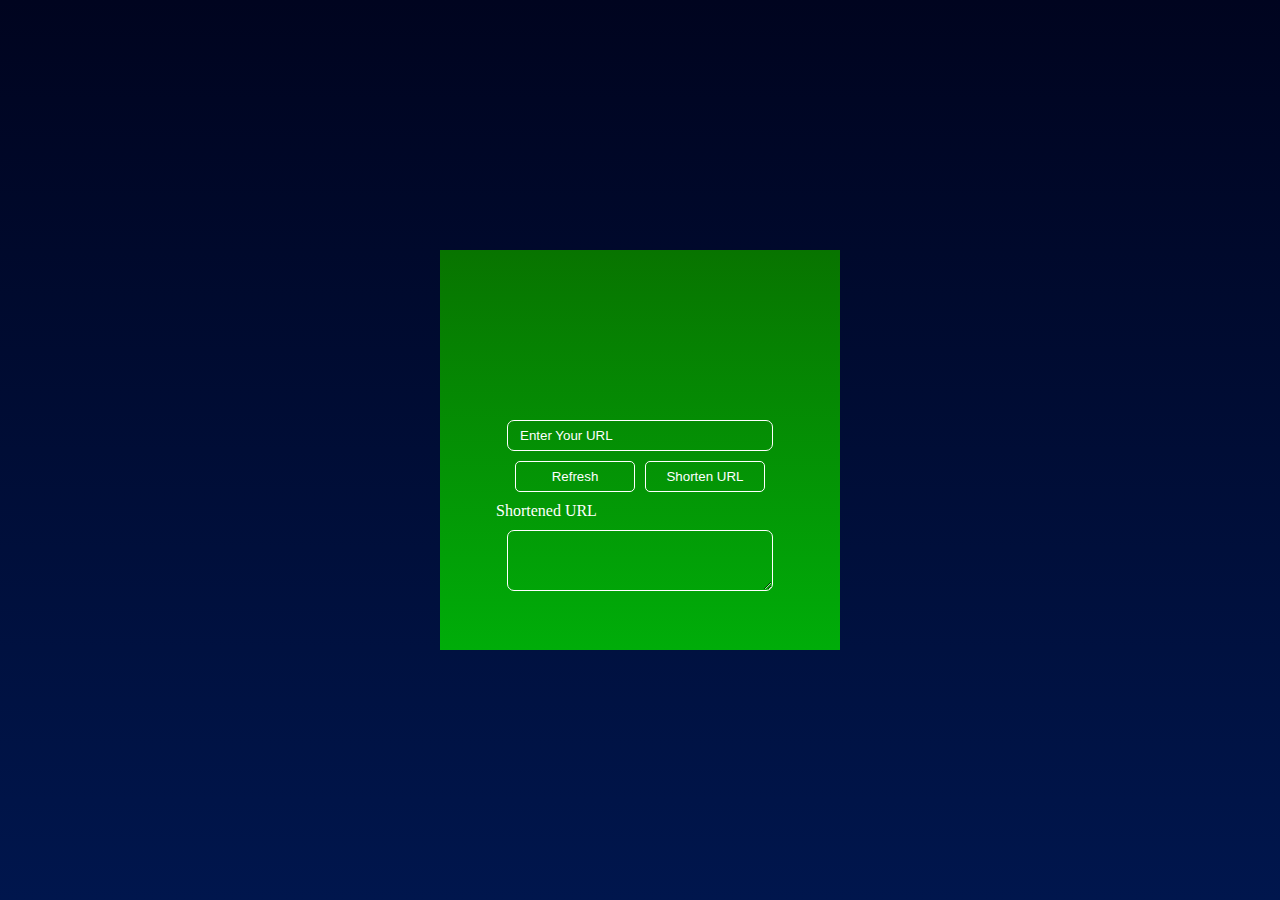
<file: index.html>
<!DOCTYPE html>
<html lang="en">

<head>
    <meta charset="UTF-8">
    <meta name="viewport" content="width=device-width, initial-scale=1.0">
    <title>URL Shortener</title>
    <link rel="stylesheet" href="style.css">
</head> 

<body>
    <div class="container">

        <script src="https://cdn.lordicon.com/lordicon.js"></script>
        <lord-icon src="https://cdn.lordicon.com/ijhuniiu.json" trigger="hover"
            colors="primary:#16c72e,secondary:#a5e830" style="width:100px;height:100px">
        </lord-icon>

        <input type="text" id="url" placeholder="Enter Your URL">
        <div class="buttons">
            <button class="reload">Refresh</button>
            <button class="short-btn">Shorten URL</button>
        </div>
        <label for="short-url">Shortened URL</label>
        <textarea id="short-url" rows="3"></textarea>

    </div>
    <script src="script.js"></script>
</body>

</html>
</file>
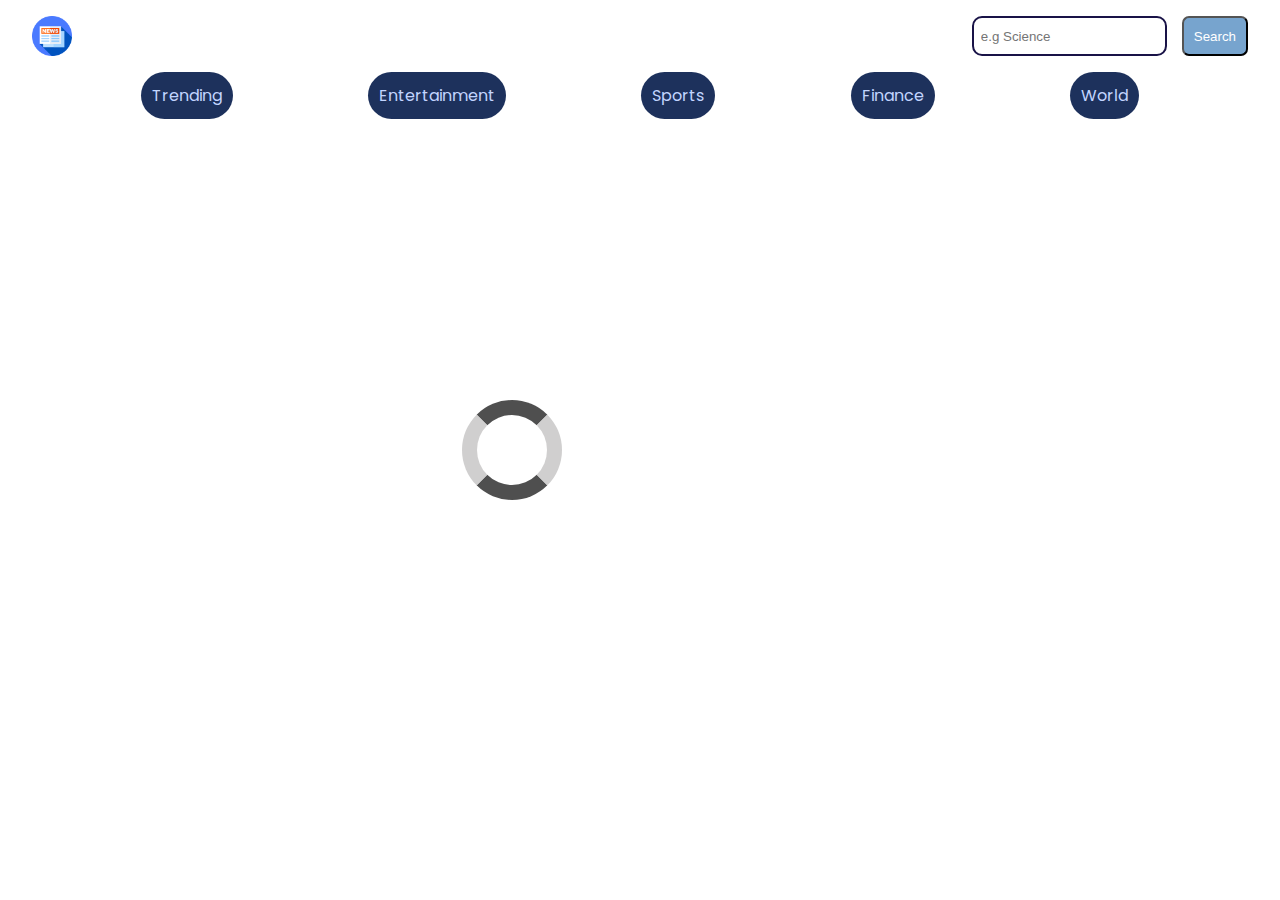
<file: extension.html>
<!DOCTYPE html>
<html lang="en">

<head>
    <meta charset="UTF-8">
    <meta name="viewport" content="width=device-width, initial-scale=1.0">
    <title>Short News</title>
    <link rel="stylesheet" href="extension.css">
</head>

<body>
    <div class="container">
        <nav>
            <div class="navbar flex">
                <img src="assets/news.png" width="40px" height="40px" alt="logo">

                <div class="search-bar flex">
                    <input type="text" class="search-text" id="search-text" placeholder="e.g Science">
                    <button id="search-button" class="search-button">Search</button>
                </div>
            </div>

            <div class="nav-links">
                <ul class="flex">
                    <li id="trending" class="nav-item">Trending</li>
                    <li id="entertainment" class="nav-item">Entertainment</li>
                    <li id="sports" class="nav-item">Sports</li>
                    <li id="finance" class="nav-item">Finance</li>
                    <li id="world news" class="nav-item">World</li>
                </ul>
            </div>
        </nav>

<div id="loader-container">

    <div id="loader">
    </div>
</div>
        
        <main class="card-template flex" id="cards-container">

        </main>

        <template id="news-template">
            <div class="card">
                <div class="card-header">
                    <img src="https://placehold.co/350x200" alt="news-img" id="news-image">
                </div>
                <div class="card-content">
                    <h3 id="news-title">Title of the news</h3>
                    <h5 id="news-source">BBC 13/02/2025</h5>
                    <p id="news-desc">
                        Lorem ipsum dolor sit amet consectetur adipisicing elit. Necessitatibus deleniti ipsum dolore
                    </p>
                </div>
            </div>
        </template>

    </div>
    <script src="extension.js"></script>
</body>

</html>
</file>
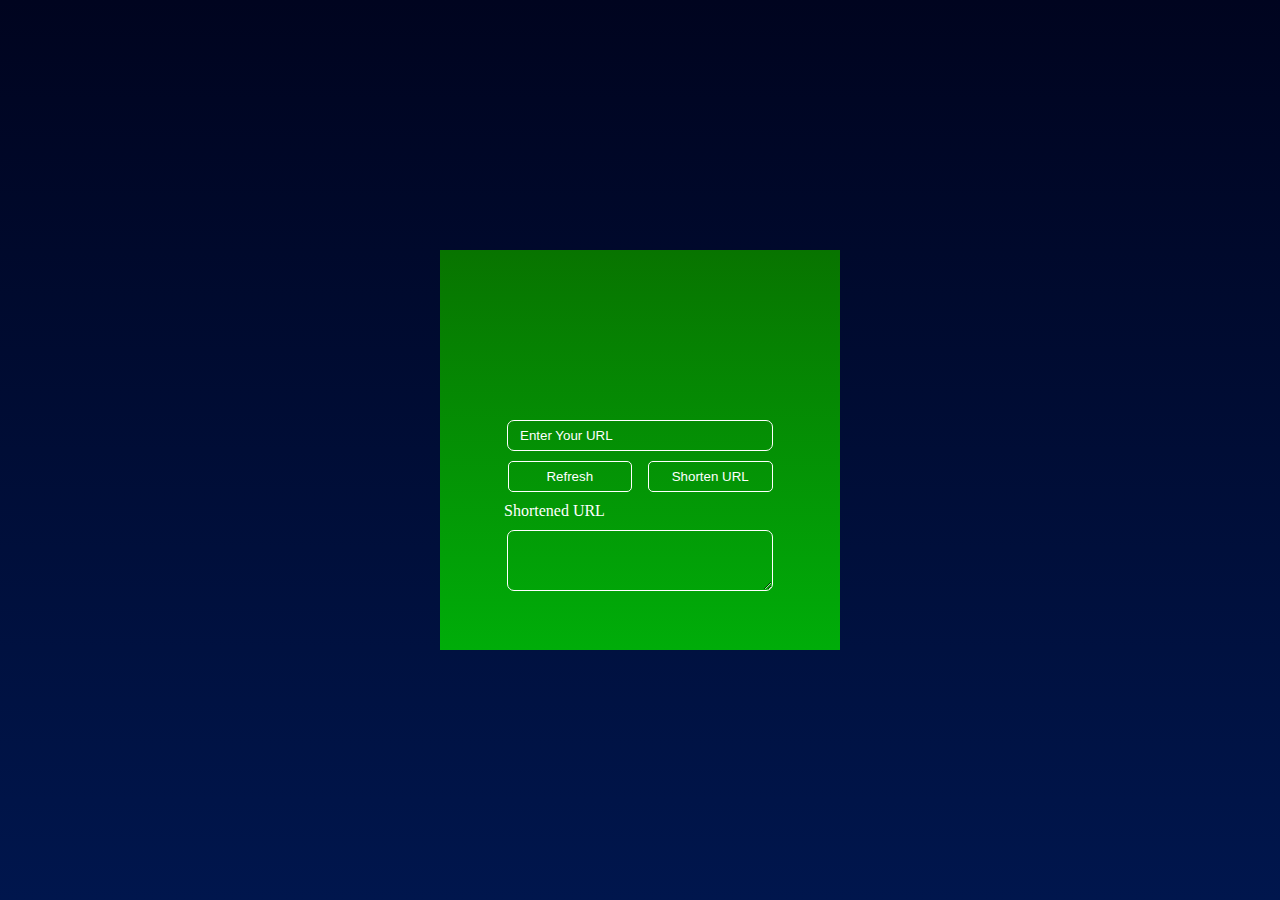
<file: url_shortener.html>
<!DOCTYPE html>
<html lang="en">

<head>
    <meta charset="UTF-8">
    <meta name="viewport" content="width=device-width, initial-scale=1.0">
    <title>URL Shortener</title>
    <link rel="stylesheet" href="url_shortener.css">
</head>

<body>
    <div class="container">

        <script src="https://cdn.lordicon.com/lordicon.js"></script>
        <lord-icon src="https://cdn.lordicon.com/ijhuniiu.json" trigger="hover"
            colors="primary:#16c72e,secondary:#a5e830" style="width:100px;height:100px">
        </lord-icon>

        <input type="text" id="url" placeholder="Enter Your URL">
        <div class="buttons">
            <button class="reload">Refresh</button>
            <button class="short-btn">Shorten URL</button>
        </div>
        <label for="short-url">Shortened URL</label>
        <textarea id="short-url" rows="3"></textarea>

    </div>
    <script src="url_shortener.js"></script>
</body>

</html>
</file>
<file: style.css>
* {
    margin: 0;
    padding: 0;
}

body {
    display: flex;
    background: linear-gradient(180deg, #00041f, #00164d);
    align-items: center;
    justify-content: center;
    min-height: 100vh;
}

.container {
    display: flex;
    align-items: center;
    flex-direction: column;
    justify-content: center;
    gap: 10px;
    color: white;
    width: 400px;
    height: 400px;
    background: linear-gradient(180deg,#087400,#00ad09);
    
}

.buttons {
    display: flex;
    gap: 10px;
   width: 250px;
}

button {
    background: transparent;
    border: 1px solid white;
    border-radius: 5px;
    color: white;
    padding: 7px;
    flex: 1;
}
button:hover{
    background-color: white;
    color: black;
}

label{
    width: 100%;
    margin-left: 7rem;
}

input,textarea{
    width: 250px;
}

input {
    padding: 7px;
    border-radius: 7px;
    background: transparent;
    border: 1px solid white;
}


input::placeholder {
    color: white;
    padding: 5px;
}

textarea{
    padding: 7px;
    background: transparent;
    border: 1px solid white;
    border-radius: 7px;
}
input:focus, textarea:focus {
    outline: none; /* Removes the browser's default focus outline */
    border: 1px solid white; /* Keeps the border color the same */
}
</file>
<file: extension.css>
@import url('https://fonts.googleapis.com/css2?family=Poppins:ital,wght@0,100;0,200;0,300;0,400;0,500;0,600;0,700;0,800;0,900;1,100;1,200;1,300;1,400;1,500;1,600;1,700;1,800;1,900&display=swap');

* {
    margin: 0;
    padding: 0;
    box-sizing: border-box;
}

:root {
    --accent-color: #77a4ce;
    --accent-color-dark: #00254a;
    --nav-text-color: #c2d5ff;
}

body {
    font-family: "poppins", sans-serif;
    height: 100%;
}

.flex {
    display: flex;
}

nav {
    margin: 1rem;
}

.navbar {
    justify-content: space-between;
    gap: 10px;
    margin: 1rem 1rem;
}

.search-bar {
    gap: 15px;
}

.search-text {
    padding: 7px;
    border-radius: 10px;
    border: 2px solid rgb(25, 19, 71);
}

.search-button {
    padding: 10px;
    border-radius: 7px;
    background-color: var(--accent-color);
    color: white;
    cursor: pointer;
}

.search-button:hover {
    background-color: var(--accent-color-dark);
}

ul {
    list-style: none;
    justify-content: space-evenly;
    gap: 10px;
}

.nav-links li {
    background-color: #1d315c;
    padding: 11px;
    border-radius: 25px;
    cursor: pointer;
}

.nav-links {
    margin: 10px 0;
    color: var(--nav-text-color);
}

.nav-item.active {
    background-color: aqua;
    color: black;
}

.card-template {
    margin: 2rem 3rem;
    flex-wrap: wrap;
    gap: 2rem;
    border-radius: 10px;
    margin-block: 2.5rem;
}

.card {
    cursor: pointer;
    width: 350px;
    height: auto;
    padding: 15px;
    /* overflow: hidden; */
}


.card-header img {
    width: 100%;
    height: 200px;
    object-fit: cover;
    padding-bottom: 5px;
}

.card-content h3,
h5,
p {
    padding-top: 10px;
}

#loader-container {
    display: flex;
    width: 100%;
    height: 150px;
    justify-content: center;
    align-items: center;
}

#loader {
    border: 15px solid rgb(208, 207, 207);
    border: 15px solid rgb(208, 207, 207);
    border-top: 15px solid rgb(79, 79, 79);
    border-bottom: 15px solid rgb(79, 79, 79);
    border-radius: 50%;
    width: 100px;
    height: 100px;
    animation: spin 2s linear infinite;
    position: absolute;
    left: 40%;
    top: 50%;
    transform: translate(-50%, -50%);
}

@keyframes spin {
    0% {
        transform: rotate(0deg);
    }

    100% {
        transform: rotate(360deg);
    }
}
</file>
<file: url_shortener.css>
* {
    margin: 0;
    padding: 0;
}

body {
    display: flex;
    background: linear-gradient(180deg, #00041f, #00164d);
    align-items: center;
    justify-content: center;
    min-height: 100vh;
}

.container {
    display: flex;
    align-items: center;
    flex-direction: column;
    justify-content: center;
    gap: 10px;
    color: white;
    width: 400px;
    height: 400px;
    background: linear-gradient(180deg, #087400, #00ad09);

}

.buttons {
    display: flex;
    gap: 1rem;
    width: 265px;
}

button {
    background: transparent;
    border: 1px solid white;
    border-radius: 5px;
    color: white;
    padding: 7px;
    flex: 1;
}

button:hover {
    background-color: white;
    color: black;
}

label {
    width: 100%;
    margin-left: 8rem;
}

input,
textarea {
    width: 250px;
}

input {
    padding: 7px;
    border-radius: 7px;
    background: transparent;
    border: 1px solid white;
}


input::placeholder {
    color: white;
    padding: 5px;
}

textarea {
    padding: 7px;
    background: transparent;
    border: 1px solid white;
    border-radius: 7px;
}

input:focus,
textarea:focus {
    outline: none;
    /* Removes the browser's default focus outline */
    border: 1px solid white;
    /* Keeps the border color the same */
}
</file>
